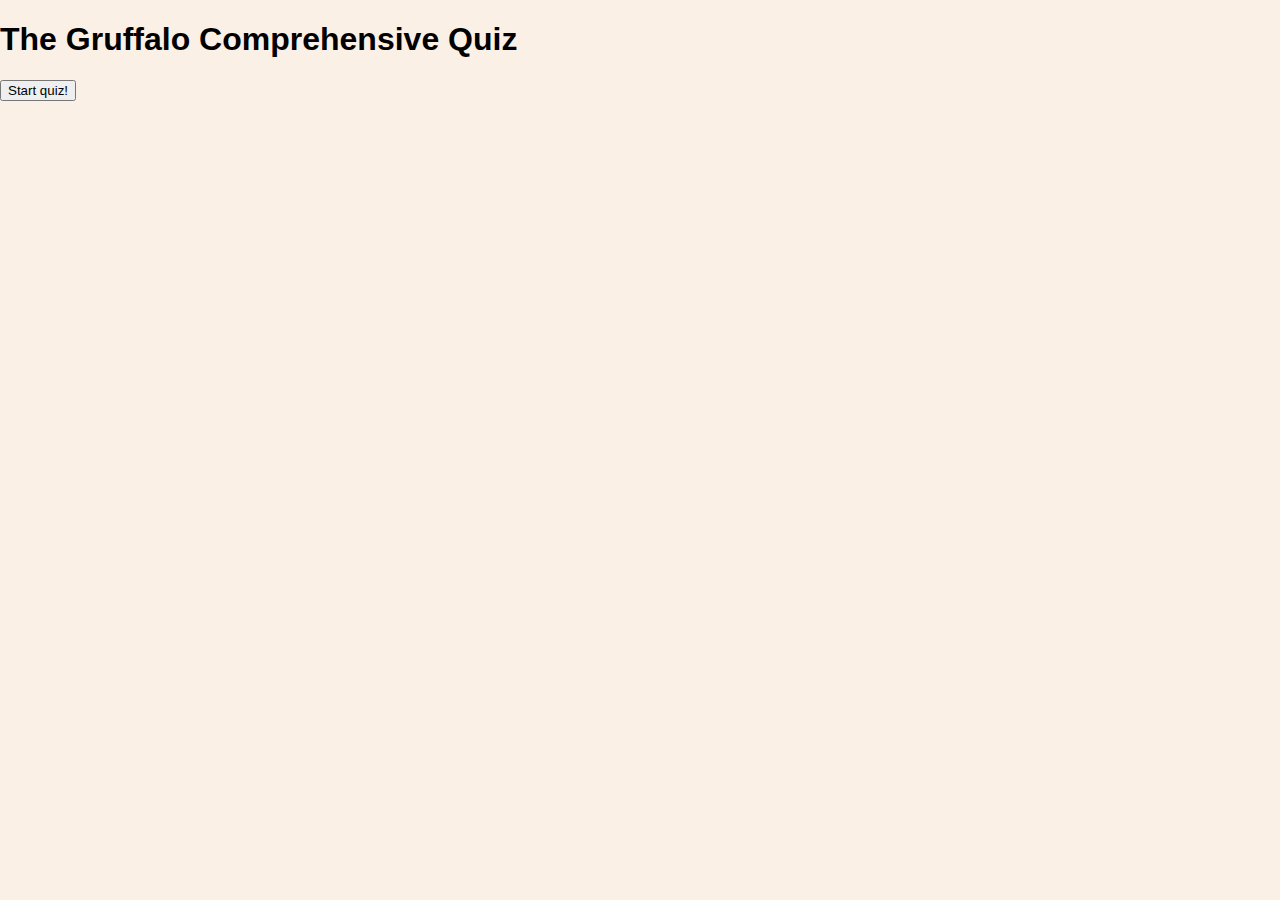
<file: quiz.html>
<!DOCTYPE html>
<html lang="en">
<head>
    <meta charset="UTF-8">
    <meta name="viewport" content="width=device-width, initial-scale=1.0">
    <title>Document</title>
    <link rel="stylesheet" href="styles.css"/>
</head>
<body>
    
</body>
</html>


<body>

<h1> The Gruffalo Comprehensive Quiz </h1>
<button id="start-quiz-button">Start quiz!</button>


<script src="quiz.js"></script> 
</body>
</file>
<file: styles.css>
* {
    box-sizing: border-box;
}

body {
    margin: 0;
    padding: 0;
    /* background-color: #f9f8eb; */
    background-color: #FAF0E6;
    font-family: Arial, Helvetica, sans-serif
}


#bookList {
    max-width: 1300px;
    margin: 0 auto;
    display: grid;
    grid-template-columns: 1fr 1fr 1fr 1fr;
    grid-gap: 20px;
    padding: 10px;
}
#hero {
    display: flex;
    width: 100%;
    height: 440px;
    background-color:#FAEBD7;
}

#hero-img {
    width: 30%;
    height: 380px;
    margin-left: 20px;
    margin-top: 20px;
}

.ribbon {
  width: 0px;
  height: 200px;
  background-color: transparent;
  position: absolute;
  top: -5px;
  right: 20px;
  border: solid 15px #B13A22;
  border-bottom: solid 15px transparent;
  border-top-left-radius: 5px;
  border-top-right-radius: 5px;
  transition: all 0.2s;
  cursor: pointer;
}

.ribbon:hover {
    height: 350px;
  }

.hero-text {
    display: flex;
    flex-wrap: wrap;
    font-family: 'EB Garamond', serif;
    color: black;
}
.hero-text .booksRecs {
    text-align: center;
    margin-left: 100px;
    font-size: 50px;
    margin-bottom: 0px;
}

#divider {
    margin-left: 375px;
    margin-top: 0px;
    text-align: center;
    padding-bottom: 10px;
}

.blurb {
    font-size: 20px;
    initial-letter: 2;
    margin-bottom: 50px;
    margin-left: 80px;
    width: 85%;
    text-indent: 5px;
}

.blurb::first-letter {
    initial-letter: 1.5;
    padding: 12px;
}

.filter {
    display: flex;
    width: 100%;
    flex-wrap: wrap;
    padding-left: 50px;
    padding-top: 10px;
    padding-bottom: 10px;
    background-color: #808876;
    margin-bottom: 50px;
    font-weight: 525;
}

.filter select {
    margin-left: 20px;
    padding: 10px;
    font-size: 14px;
    background-color: #ffffff;
    border: 2px solid black;
    color: black;
    font-weight: light;
    cursor: pointer;
}

.book-listing {
    width: 90%;
    /* height: 90%; */
    margin-bottom: 30px;
}

.book-listing img {
    width: 100%;
    height: 65%;
}

.book-listing figcaption, .book-listing p {
    text-align: center;
}

.book-listing figcaption {
    font-weight: bold;
    color: #20392C;
    padding-top: 20px;
}

.book-listing p {
    font-style: italic;
}

.caption-wrapper {
    background-color: white;
    padding: 10px;
    display: flex;
    min-height: 170px;
    flex-direction: column;
    flex-wrap: wrap;
    justify-content: center;
}

.book-capt {
    cursor: pointer;
}

.book-capt:hover {
    color: #74A705;
    transition: ease-in-out 0.2s;
    text-decoration: underline;
}

.see-more {
    background-color: #ffffff;
    color: black;
    border: none;
    cursor: pointer;
    /* margin-top: 20px; */
}

.btn-container {
    display: flex;
    border-top: 1px solid grey;
    padding-top: 10px;
}

.btn-text {
    width: 100%;
    margin-top: 10px;
    opacity: 0;
    text-align: center;
}

.take-quiz {
    border: none;
    background-color: #ffffff;
    /* margin-top: 20px; */

}

.take-quiz:hover {
    /* color: #D8FF81; */
    color: #74A705;
    transition: 0.3s ease-out;
    cursor: pointer;
}

.see-more:hover {
    /* color: #D8FF81; */
    color: #74A705;
    transition: 0.3s ease-out;
}
</file>
